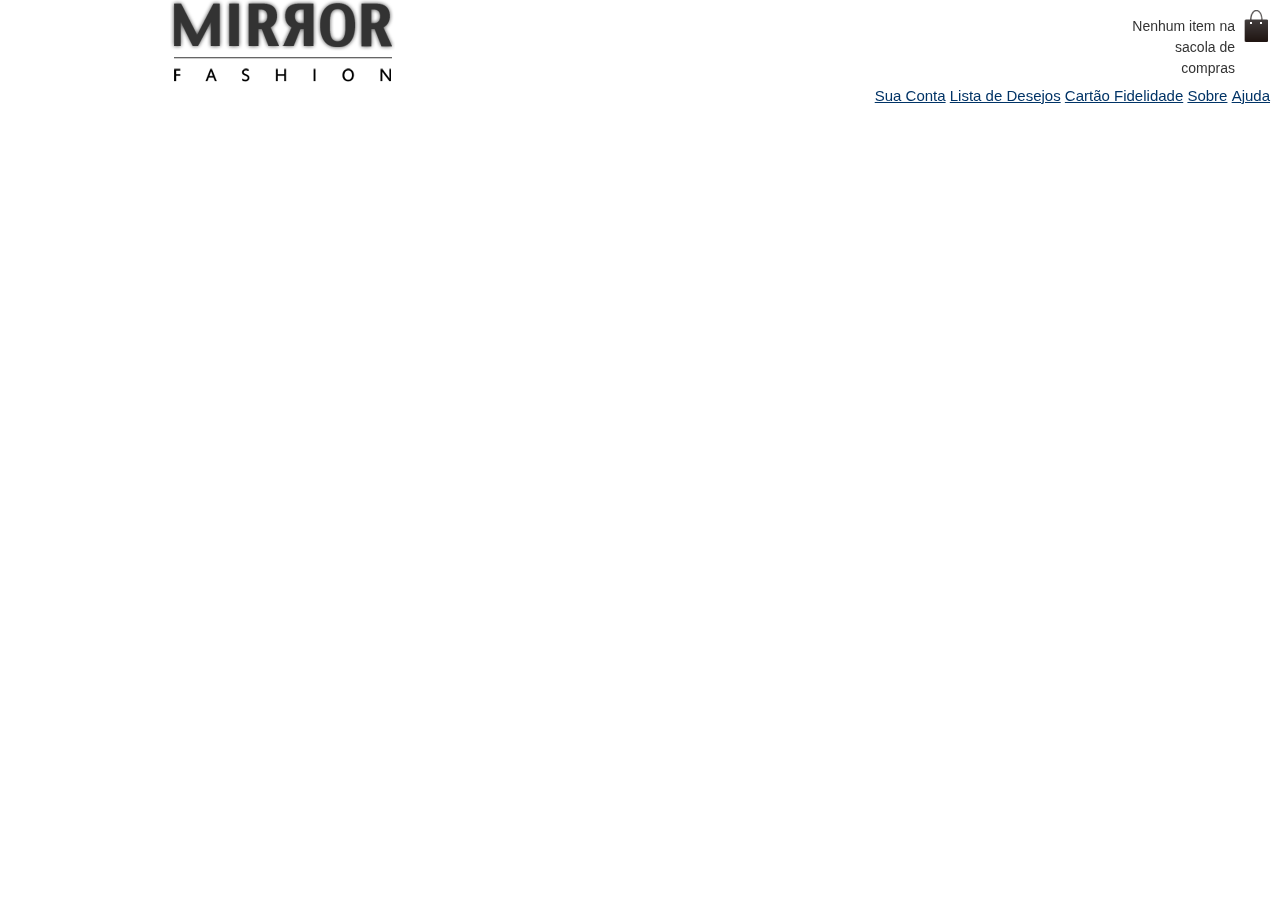
<file: index.HTML>
<!DOCTYPE html>
<html lang="en">
<head>
    <meta charset="UTF-8">
    <meta http-equiv="X-UA-Compatible" content="IE=edge">
    <meta name="viewport" content="width=device-width, initial-scale=1.0">
    <title>Document</title>
    <link rel="stylesheet" href="estilos.css">
    <link rel="stylesheet" href="reset.css">
</head>
<body>

    <header class="container">           
<h1>
    <div>
    <figure class="logo"><img src="/img/logo.png"alt = "Mirror Fashion">
    </figure> 
</div>
</h1> 
             
<p class = "sacola"> Nenhum item na sacola de compras</p>
<nav class = "menu-opcoes">
    <ul>
        <li><a href="conta"> Sua Conta </a></li>
        <li><a href="desejos">Lista de Desejos</a></li>
        <li><a href="cartao">Cartão Fidelidade</a></li>
        <li><a href="sobre">Sobre</a></li>
        <li><a href="ajuda">Ajuda</a></li>
    </ul>

</nav>

<h1 id="conta"></h1> 
<h1 id="desejos"></h1>
<h1 id="cartao"></h1>
<h1 id="sobre"></h1>
<h1 id="ajuda"></h1> 


    </header>
    
</body>
</html>
</file>
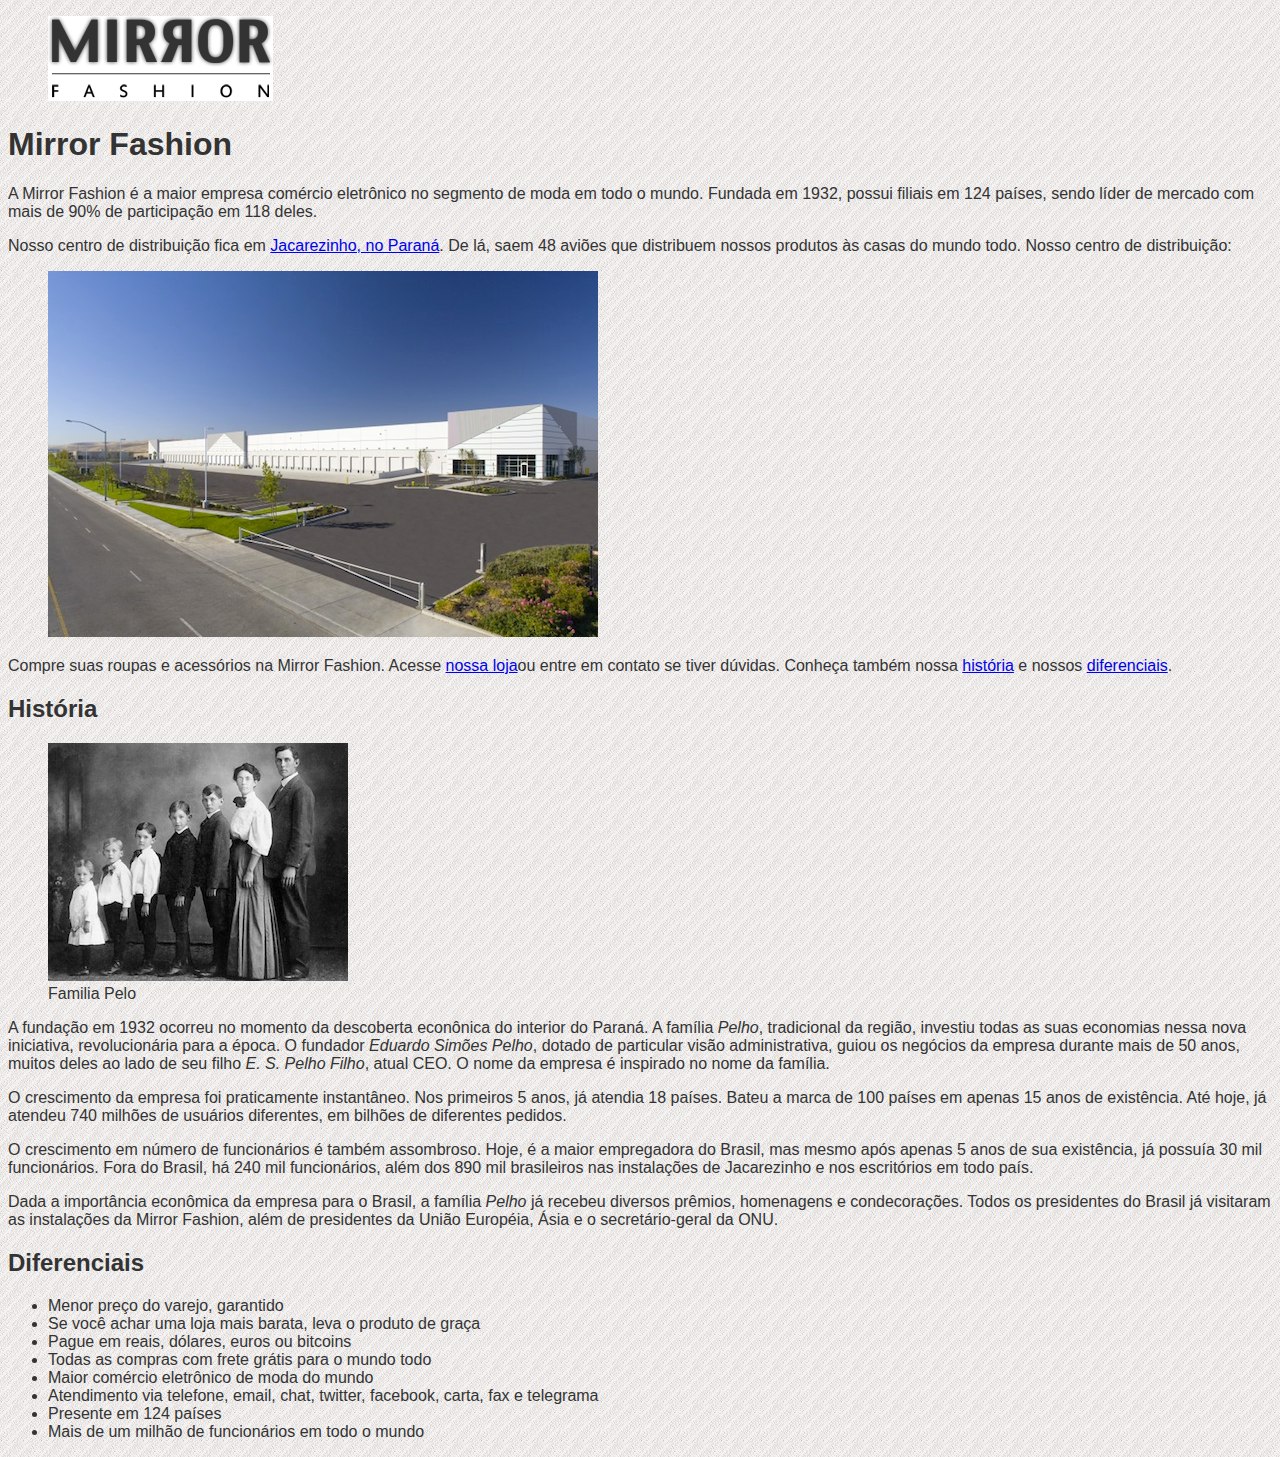
<file: sobre.HTML>
<!DOCTYPE html>
<html lang="en">
<head>
    <meta charset="UTF-8">
    <meta http-equiv="X-UA-Compatible" content="IE=edge">
    <meta name="viewport" content="width=device-width, initial-scale=1.0">
    <title>Mirror-Fashion</title>
    <meta charset="utf-8">
<title>Sobre a MirrorFashion</title>
<link rel="stylesheet" href="estilos.css">
</head>
<body>


    <body background="/img/body-background.png" bgproperties="fixed">
       
    <figure><img src="/img/logo.png"alt = "imagem de logo">
    </figure>   
<h1>
<strong> Mirror Fashion </strong>   
</h1>  
<p>
    A Mirror Fashion é a maior empresa comércio eletrônico no segmento de moda em todo o mundo. 
Fundada em 1932, possui filiais em 124 países, sendo líder de mercado com mais de 90% de 
participação em 118 deles. 
</p>  
<p>
Nosso centro de distribuição fica em <a href="https://www.google.com.br/maps?q=Jacarezinho">Jacarezinho, no Paraná</a>. De lá, saem 48 aviões que 
distribuem nossos produtos às casas do mundo todo. Nosso centro de distribuição:

<figure>
    <img src="/img/centro-distribuicao.png"alt = "centro de dist">
</figure>   

</p>
<p>
Compre suas roupas e acessórios na Mirror Fashion. Acesse <a href="\index.HTML"> nossa loja</a>ou entre em contato 
se tiver dúvidas. Conheça também nossa <a href="#historia">história</a> e nossos <a href="#diferenciais"> diferenciais</a>.
</p>
<h2 id="historia">
  <strong>
    História
</strong>
</h2> 


<figure><img src="/img/familia-pelho.jpg"alt = "Familia Pelho">
   <figcaption>Familia Pelo</figcaption> 
</figure>   
  
<p>
    A fundação em 1932 ocorreu no momento da descoberta econônica do interior do Paraná. A 
    família <em>Pelho</em>, tradicional da região, investiu todas as suas economias nessa nova iniciativa, 
    revolucionária para a época. O fundador <em>Eduardo Simões Pelho</em>, dotado de particular visão 
    administrativa, guiou os negócios da empresa durante mais de 50 anos, muitos deles ao lado 
    de seu filho <em>E. S. Pelho Filho</em>, atual CEO. O nome da empresa é inspirado no nome da família.
</p>    
    
<p>
    O crescimento da empresa foi praticamente instantâneo. Nos primeiros 5 anos, já atendia 18 países. 
    Bateu a marca de 100 países em apenas 15 anos de existência. Até hoje, já atendeu 740 milhões 
    de usuários diferentes, em bilhões de diferentes pedidos.
</p>
<p>    
    O crescimento em número de funcionários é também assombroso. Hoje, é a maior empregadora do 
    Brasil, mas mesmo após apenas 5 anos de sua existência, já possuía 30 mil funcionários. Fora do 
    Brasil, há 240 mil funcionários, além dos 890 mil brasileiros nas instalações de Jacarezinho e 
    nos escritórios em todo país.
</p>
<p>    
    Dada a importância econômica da empresa para o Brasil, a família <em>Pelho</em> já recebeu diversos prêmios, 
    homenagens e condecorações. Todos os presidentes do Brasil já visitaram as instalações da Mirror 
    Fashion, além de presidentes da União Européia, Ásia e o secretário-geral da ONU.  
</p>

<h2 id="diferenciais">
    Diferenciais
</h2>

    <ul> 
    <li> Menor preço do varejo, garantido </li>
    <li> Se você achar uma loja mais barata, leva o produto de graça </li>
    <li> Pague em reais, dólares, euros ou bitcoins </li>
    <li> Todas as compras com frete grátis para o mundo todo </li>
    <li> Maior comércio eletrônico de moda do mundo </li>
    <li> Atendimento via telefone, email, chat, twitter, facebook, carta, fax e telegrama </li>
    <li> Presente em 124 países </li>
    <li> Mais de um milhão de funcionários em todo o mundo </li>
    </ul>


</body>
</html>
</file>
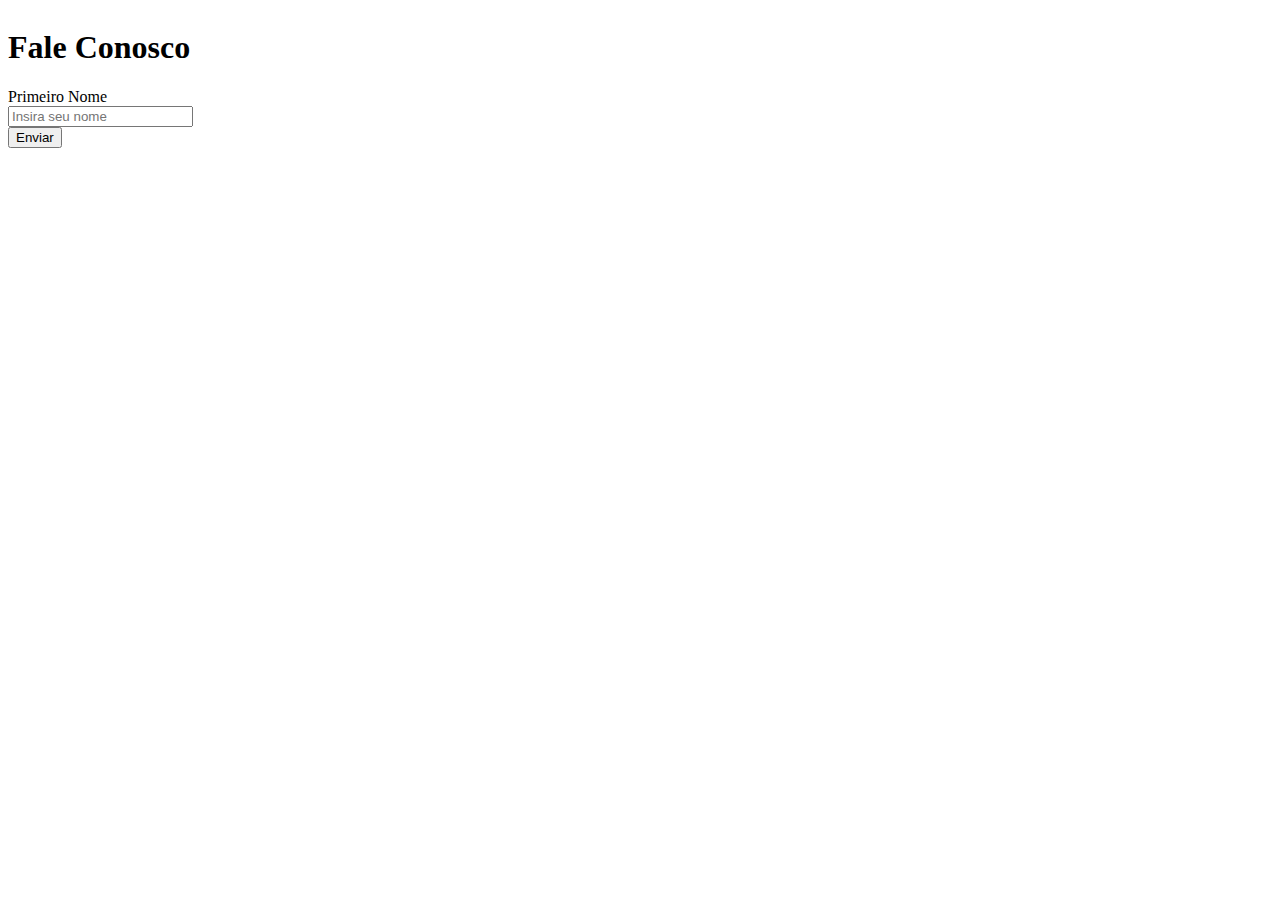
<file: .vscode/Forms/fale_conosco.html>
<!DOCTYPE html>
<html lang="en">
<head>
    <meta charset="UTF-8">
    <meta http-equiv="X-UA-Compatible" content="IE=edge">
    <meta name="viewport" content="width=device-width, initial-scale=1.0">
    <link rel="stylesheet" href="estilo.css">
    <title>Fale conosco</title>
</head>
<body>
    <div class="container">
    <header>
        <h1>Fale Conosco</h1>
    </header>
    <form action="">
        <div class="rows">
                <div class="col-25">
                    <label for="fname">Primeiro Nome</label>
                </div>            
                <div class="col-75">
                        <input type="text" name="firstname" id="fname" required="true" placeholder="Insira seu nome">
                </div>
                <div class="row">
                    <input type="submit" value="Enviar">
                </div>
        </div>


    </form>
    </div>

</body>
</html>
</file>
<file: estilos.css>
.sacola{
    position: fixed;
    top: 8px;
    right:10px;
background: url(../img/sacola.png) no-repeat top right;
padding-top: 8px;
font-size: 14px;
padding-right: 35px;
text-align: right;
width: 140px;
}

.container{
    margin: auto;
    width: 940px;

}/*
.logo{
	position:absolute;
	left: 0px;
	top:0px;

}*/

.menu-opcoes ul{
    position: fixed;
    right:10px;
    font-size: 15px;
	display:inline-block;
	
}

.menu-opcoes a{
color: #003366;
}

body {
    color: #333333;
    font-family:'Lucida Sans', 'Lucida Sans Regular', 'Lucida Grande', 'Lucida Sans Unicode', Geneva, Verdana, sans-serif
}
</file>
<file: .vscode/Forms/estilo.css>
.container{
    float:left;
    left:0px;

}
</file>
